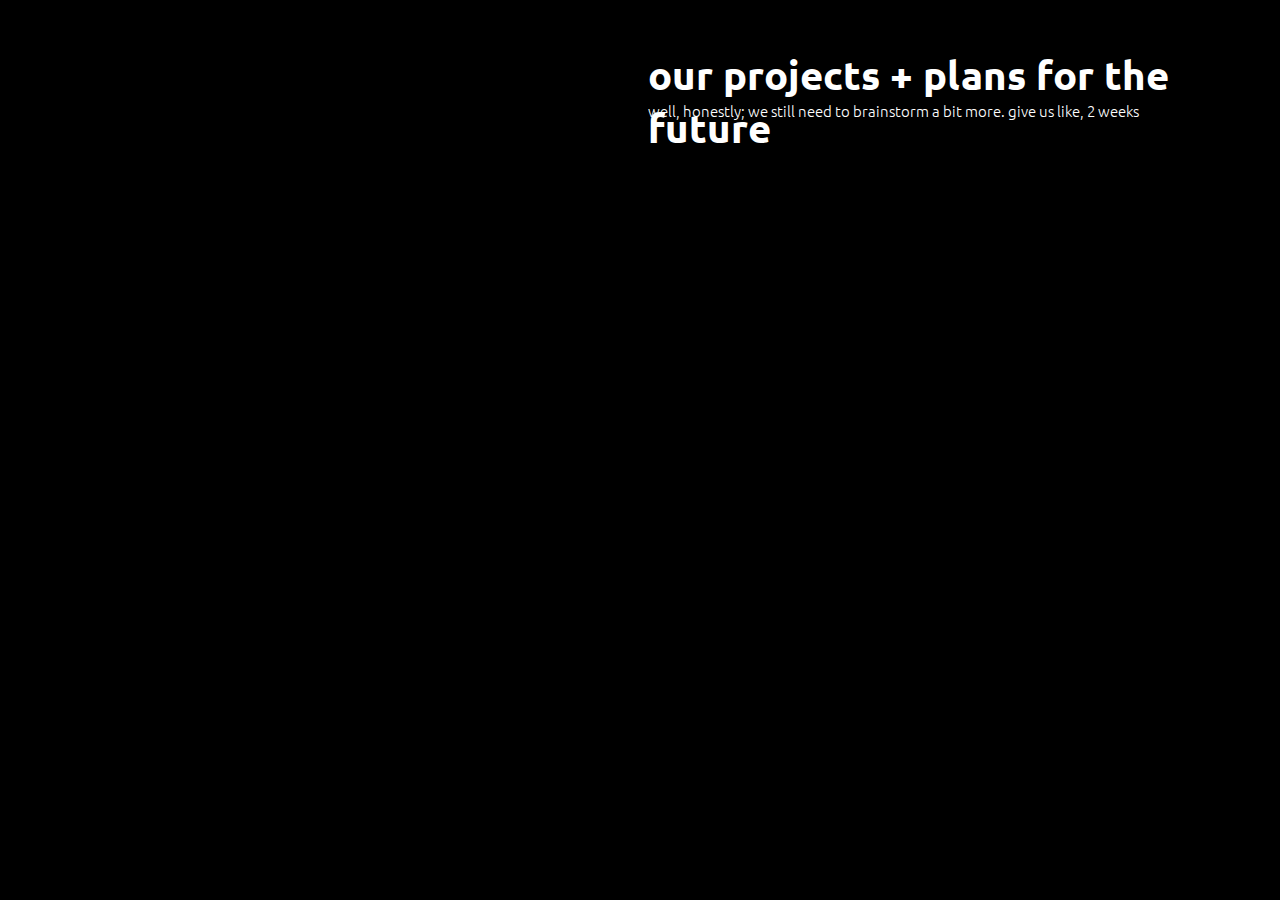
<file: projects/index.html>
<html>
  <head>
    <title>kibo | projects</title>
    <link rel="stylesheet" href="../files/index.css">
    <link rel="icon" href="https://cdn.discordapp.com/emojis/779081117944119336.png?v=1">
  </head>
  <body>
    <div class="middle3"><h3>our projects + plans for the future</h3><br></div>
    <br><br><br><br><div class="projects"><h2>well, honestly; we still need to brainstorm a bit more. give us like, 2 weeks</h2></div>
  </body>
</file>
<file: files/index.css>
@import url('https://fonts.googleapis.com/css2?family=Ubuntu&display=swap');
@import url('https://fonts.googleapis.com/css2?family=Ubuntu:wght@300&display=swap');

body, html {
  background-color: #000000;
  color: white;
  font-family: 'Ubuntu', sans-serif;
  text-decoration: none;
}

#time {
  position: absolute;
  margin-left: 730px;
  margin-top: 475px;
}

h1 {
  font-size: 30px;
  text-decoration: none;
}

h1:hover span {display:none}
h1:hover:before {content:"i hijacked the website guys"}

h2 {
  font-size: 15px;
  font-family: 'Ubuntu', sans-serif;
  font-weight: 300;
  text-decoration: none;
}

h3 {
  font-size: 40px;
  font-family: 'Ubuntu', sans-serif;
  text-decoration: none;
}

.middle {
  position: absolute;
  margin-left: 715px;
  margin-top: 420px;
  color: white;
  z-index: 10;
  font-family: 'Ubuntu', sans-serif;
  text-decoration: none;
}

.middle2 {
  position: absolute;
  margin-left: 805px;
  margin-top: 463px;
  color: white;
  z-index: 10;
  font-family: 'Ubuntu', sans-serif;
  text-decoration: none;
}

.middle3 {
  position: absolute;
  margin-left: 640px;
  margin-top: 0px;
  color: white;
  z-index: 10;
  font-family: 'Ubuntu', sans-serif;
  text-decoration: none;
}

.projects {
  position: absolute;
  margin-left: 640px;
  margin-top: 0px;
  color: white;
  z-index: 10;
  font-family: 'Ubuntu', sans-serif;
  text-decoration: none;
}

a { color: inherit; text-decoration: none; }
</file>
